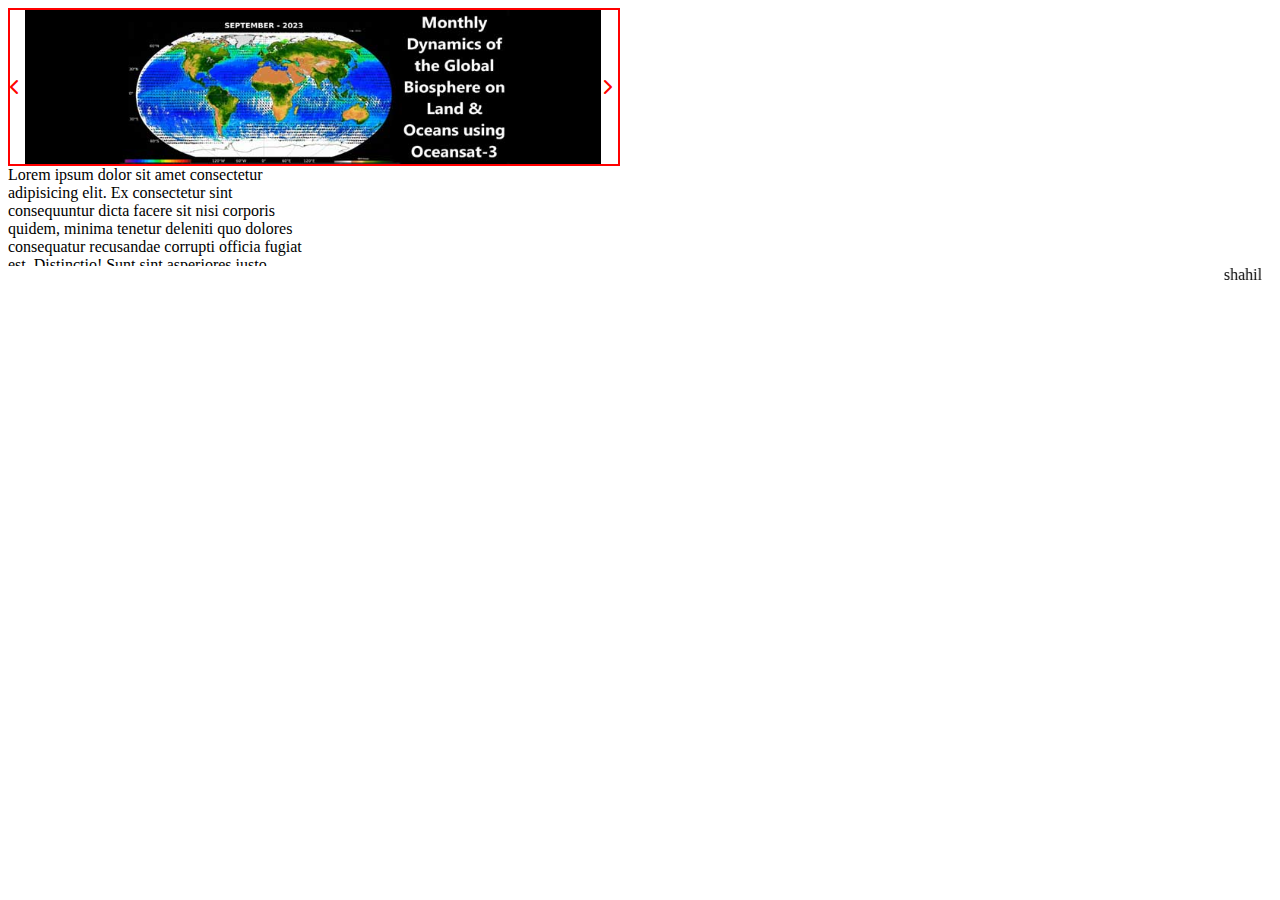
<file: courasel.html>
<!DOCTYPE html>
<html lang="en">

<head>
    <meta charset="UTF-8">
    <meta name="viewport" content="width=device-width, initial-scale=1.0">
    <title>courasel</title>
    <link rel="stylesheet" href="https://cdnjs.cloudflare.com/ajax/libs/font-awesome/6.5.1/css/all.min.css">

    <style>
        .container1 {
            height: 12vw;
            width: 47.5vw;
            display: flex;
            overflow: hidden;
            border: 2px solid red;

            .slider {
                height: 12vw;
                width: 45vw;
                /* border: 2px solid red; */
                display: flex;
                transition: all 1s ease 0s;


                .image {
                    height: 12vw;
                    width: 45vw;

                    img {
                        height: 12vw;
                        width: 45vw;
                    }
                }
            }

        }

        .arrowl {
            height: 12vw;
            width: 1.2vw;
            /* border: 2px solid black; */
            display: flex;
            justify-content: center;
            align-items: center;
            z-index: 1;
            background-color: white;

            div {
                height: 16px;
                width: 16px;

                i {
                    color: red;
                    height: 100%;

                }

            }
        }

        .arrowr {
            height: 12vw;
            width: 1.3vw;
            /* border: 2px solid black; */
            display: flex;
            justify-content: center;
            align-items: center;
            z-index: 1;
            background-color: white;

            div {
                height: 16px;
                width: 16px;

                i {
                    color: red;
                }

            }
        }


        .scroller {
            width: 300px;
            height: 100px;
            overflow-y: scroll;
            scrollbar-width: thin;
        }
    </style>
</head>

<body>

    <div class="container1">
        <div class="arrowl">
            <div><i onclick="moveright();" style="cursor: pointer; height: 100%; width: 100%;"
                    class="fa-solid fa-chevron-left"></i></div>
        </div>
        <div class="slider">
            <div class="image">
                <img src="oceansat3_high.jpg" alt="no">
            </div>
            <div class="image">
                <img src="PreciseAirQualityMonitoring.jpg.webp" alt="no">
            </div>
            <div class="image">
                <img src="chairman_live.png.webp" alt="no">
            </div>
            <div class="image">
                <img src="AO14220224.jpg" alt="no">
            </div>
            <div class="image">
                <img src="Astrosat.png" alt="no">
            </div>
            <div class="image">
                <img src="decadalvision.jpg" alt="no">
            </div>
            <div class="image">
                <img src="Achievements_Space.jpg.webp" alt="no">
            </div>

        </div>

        <br><br>
        <div class="arrowr">
            <div><i onclick="moveleft();" style="cursor: pointer; height: 100%; width: 100%;"
                    class="fa-solid fa-chevron-right"></i></div>
        </div>
    </div>


    <div class="scroller">
        Lorem ipsum dolor sit amet consectetur adipisicing elit. Ex consectetur sint consequuntur dicta facere sit nisi
        corporis quidem, minima tenetur deleniti quo dolores consequatur recusandae corrupti officia fugiat est.
        Distinctio!
        Sunt sint asperiores iusto. Consequuntur officiis perferendis commodi ducimus quaerat possimus totam in dolorem,
        recusandae, eos iste placeat quae officia? Repudiandae minus cupiditate atque hic deserunt quae soluta a quo.
        Impedit accusamus excepturi accusantium mollitia quasi tenetur repudiandae, qui quis maiores, quas, sit
        similique provident pariatur cum rerum non repellendus fuga maxime fugit dignissimos dolorum incidunt at id
        illum. Excepturi?
    </div>



    <marquee>shahil</marquee>

    
    <script>
        const slider = document.querySelector(".slider");
        let slide = 1;
        const imag = document.querySelectorAll(".image");
        function moveright() {

            if (slide > 1) {
                slider.style.transform = `translateX(${-(slide - 2) * 45}vw)`;
                slide--;
            }
            else {
                slider.style.transform = `translateX(-180vw)`;
                slide = 5;
            }
            console.log(slide);
        }

        function moveleft() {

            if (slide < imag.length) {
                slider.style.transform = `translateX(-${45 * slide}vw)`;
                slide++;
                // document.write("hello");
            }
            else {
                slider.style.transform = `translateX(0px)`;
                slide = 1;
            }
            console.log(slide);
        }

        // setInterval(moveleft,6000);

    </script>
</body>

</html>
</file>
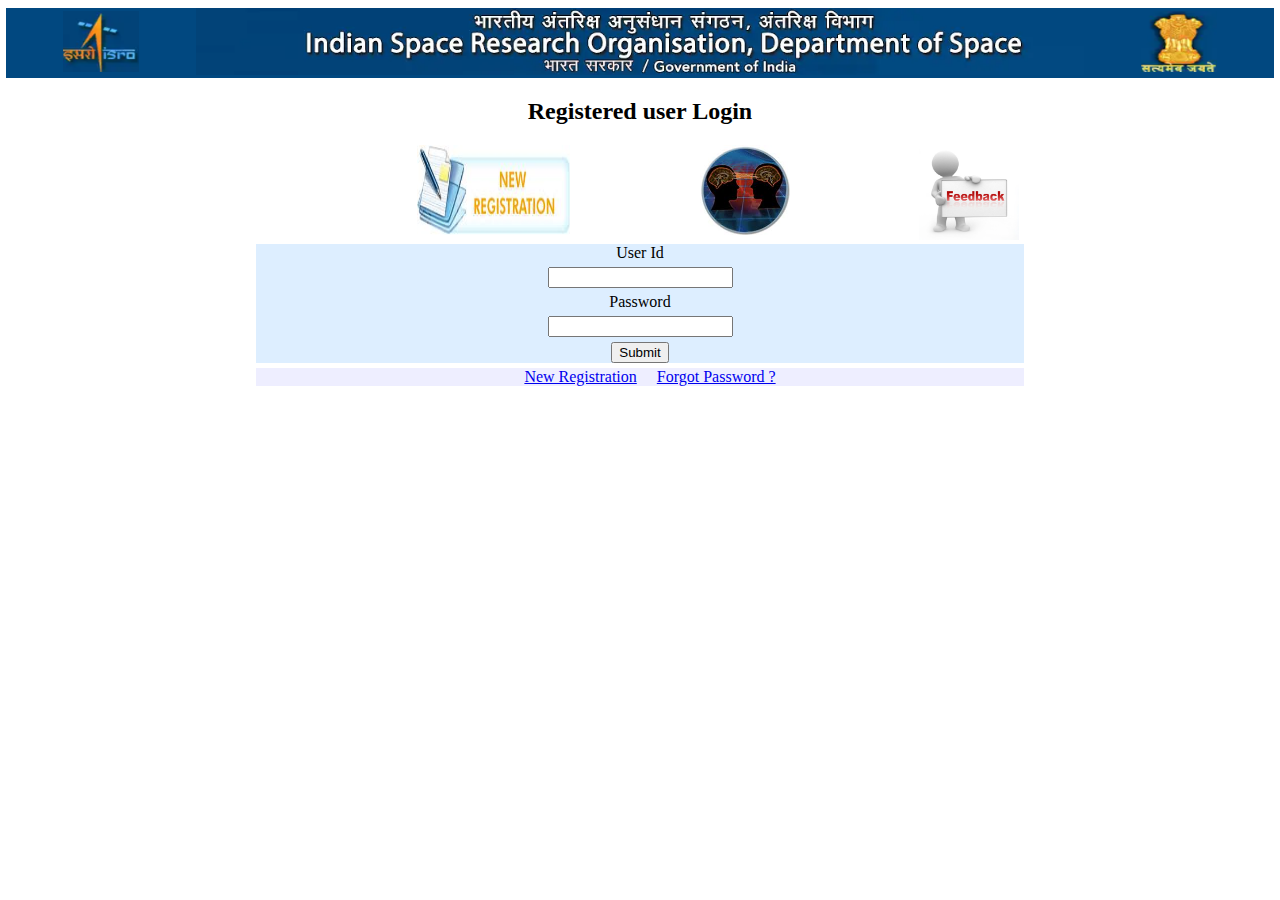
<file: login.html>
<!DOCTYPE html>
<html lang="en">
<head>
    <meta charset="UTF-8">
    <meta name="viewport" content="width=device-width, initial-scale=1.0">
    <link rel="stylesheet" href="login.css">
    <title>login</title>
</head>
<body>
    <div class="head">
        <div class="container">
            <div class="logo">
                <a href="#"><img src="loloo.png" alt="no"></a>
            </div>
            <div class="title"></div>
            <div class="chinh">
                <a href="#"><img src="chinh.png" alt="no"></a>
            </div>
        </div>
    </div>
    <h2>Registered user Login</h2>


    <div class="logbox">
        <div class="lo1">
            <div class="regist1">
                <a href="#"><img src="registration.jpg" alt="no"></a>
            </div>
            <div class="regist2">
                <img src="Knoowledgetransfer.jpg" alt="no">
            </div>
            <div class="regist3">
                <a href="#"><img src="feedback.jpg" alt="no"></a>
            </div>
        </div>
        <form class="lo2" action="myproject.html" name="form" onsubmit="return validate();">
            <label class="lon1">User Id</label><input type="text"  class="userid">
            <label class="lon2">Password</label><input type="current-password" name="password" class="pass">
            
          <input  type="submit">
        </form>
        <div class="lo3">
            <a href="#">New Registration</a>
            <a href="#">Forgot Password ?</a>
        </div>
    </div>

    <script src="login.js"></script>
</body>
</html>
</file>
<file: login.css>
.head{
    width: 99dvw;
    height: 5.5vw;
    /* border: 2px solid black; */
    background-color: #014880;
    background-image: url('bandemo.webp');
    background-repeat: no-repeat;
    background-size: contain;
    
}
.container{
    width: 100%;
    height: 100%;
    /* border: 2px solid; */
    display: flex;
}
.logo,.chinh{
    height: 95%;
    width: 15%;
    /* border: 2px solid blue; */
    display: flex;
    justify-content: center;
    align-items: center;
    background-color: #014880;
    a{
        height: 100%;
        width: 100%;
        display: flex;
        justify-content: center;
        align-items: center;
    }
    a img{
        height: 90%;
        width: 40%;
    }
}
.title{
    height: 100%;
    width: 70%;
    /* border: 2px solid darkblue; */
}
body{
    display: flex;
    flex-direction: column;
    justify-content: center;
    align-items: center;
}
.logbox{
    display: flex;
    flex-direction: column;
    height:fit-content;
    width: 60dvw;
    /* border: 2px solid red; */
    gap: 2%;
}
.lo1{
    width: 100%;
    height: 40%;
    /* border: 1px solid ; */
    display: flex;
}
.lo2{
    width: 100%;
    height: 50%;
    /* border: 1px solid; */
    display: flex;
    flex-direction: column;
    justify-content: center;
    align-items: center;
    gap: 5px;
   .lon1{
    display: flex;
    justify-content: space-between;
   
    /* border: 2px solid; */
    }
    background-color: #DDEEFF;
    margin-bottom: 5px;
}
.lo3{
    width: 100%;
    height: 5%;
    /* border: 1px solid; */
    display: flex;
    flex-direction: row;
    justify-content: center;
    align-items: center;
    a{
        margin-left: 20px;
    }
    background-color: #EEEEFF;
}
.lon1,.lon2{
    span{
        font-weight: 900;
    }
}

.regist1{
    width: 45%;
    height: 100%;
    /* border: 2px solid; */
    a{
        height: 100%;
        width: 100%;
        display: flex;
        justify-content: end;
    }
    a img{
        height: 7vw;
        width: 12vw;
    }
    display: flex;
    justify-content: end;
}
.regist2{
    width: 50%;
    height: 90%;
    /* border: 2px solid red; */
    display: flex;
    justify-content: center;
    align-items: center;
    img{
        height: 7vw;
        width: 7vw;
    }
}
.regist3{
    width: 15%;
    height: 100%;
    /* border: 2px solid yellow; */
    a img{
        height: 95%;
        width: 95%;
    }
}
</file>
